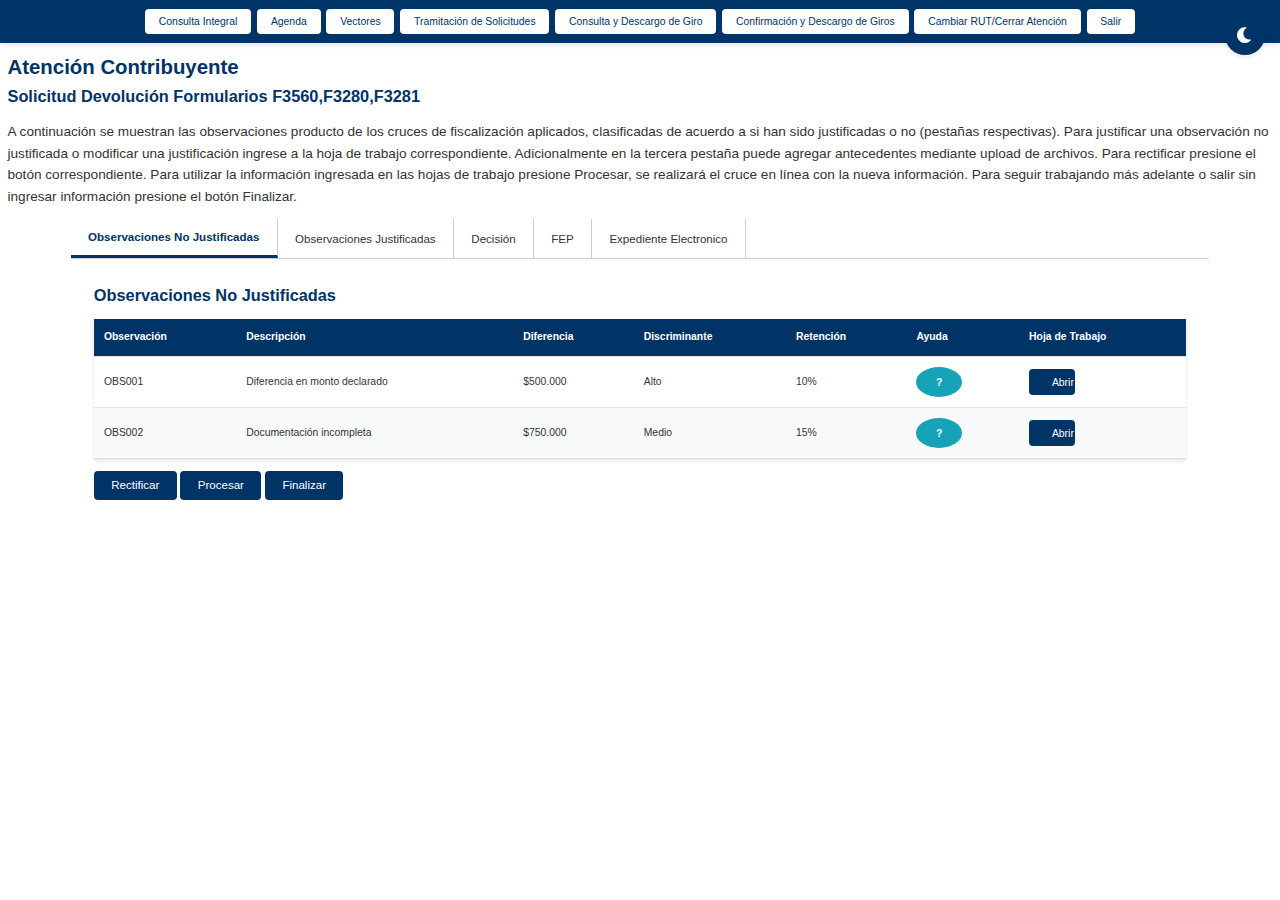
<file: index.html>
<!-- 
    Archivo: index.html 
    Descripción: Interfaz principal para la gestión de Devoluciones (F3560,F3281,F3280 PGGR - FEP)
    Fecha: Mayo 2025
-->
<!DOCTYPE html>
<html lang="es" data-theme="light">

<head>
    <meta charset="UTF-8">
    <meta name="viewport" content="width=device-width, initial-scale=1.0">
    <title>Atención Formularios de Devolución</title>
    <!-- Enlaces a recursos externos -->
    <!-- Iconos de Font Awesome para el botón de modo oscuro -->
    <link rel="stylesheet" href="https://cdnjs.cloudflare.com/ajax/libs/font-awesome/6.0.0-beta3/css/all.min.css">
    <link rel="stylesheet" href="sytle_v2.css">
    <script src="script_v2.js"></script>
</head>

<body>
    <!-- Botón para cambiar tema claro/oscuro -->
    <button class="theme-toggle" id="themeToggle" title="Cambiar modo claro/oscuro">
        <i class="fas fa-moon dark-icon"></i>
        <i class="fas fa-sun light-icon"></i>
    </button>
    <!-- Barra de navegación superior -->
    <header>
        <!-- Menú principal de navegación -->
        <nav class="nav-buttons">
            <button class="nav-button">Consulta Integral</button>
            <button class="nav-button">Agenda</button>
            <button class="nav-button">Vectores</button>
            <button class="nav-button">Tramitación de Solicitudes</button>
            <button class="nav-button">Consulta y Descargo de Giro</button>
            <button class="nav-button">Confirmación y Descargo de Giros</button>
            <button class="nav-button">Cambiar RUT/Cerrar Atención</button>
            <button class="nav-button">Salir</button>
        </nav>
    </header>

    <!-- Contenido principal --> <!-- Contenido principal -->
    <main>
        <!-- Títulos y descripción general -->
        <h1 class="main-title">Atención Contribuyente</h1>
        <h2 class="sub-title">Solicitud Devolución Formularios F3560,F3280,F3281</h2>

        <!-- Descripción del proceso de fiscalización -->
        <p class="description">
            A continuación se muestran las observaciones producto de los cruces de fiscalización aplicados,
            clasificadas de acuerdo a si han sido justificadas o no (pestañas respectivas).
            Para justificar una observación no justificada o modificar una justificación ingrese a la hoja de trabajo
            correspondiente.
            Adicionalmente en la tercera pestaña puede agregar antecedentes mediante upload de archivos.
            Para rectificar presione el botón correspondiente. Para utilizar la información ingresada en las hojas de
            trabajo presione Procesar,
            se realizará el cruce en línea con la nueva información. Para seguir trabajando más adelante o salir sin
            ingresar información presione el botón Finalizar.
        </p>

        <!-- Sistema de pestañas -->
        <div class="tabs-container">
            <!-- Botones de navegación entre pestañas -->
            <div class="tabs">
                <button class="tab-button active" onclick="handleTabNavigation(event, 'tab1')">Observaciones No
                    Justificadas</button>
                <button class="tab-button" onclick="handleTabNavigation(event, 'tab2')">Observaciones
                    Justificadas</button>
                <button class="tab-button" onclick="handleTabNavigation(event, 'tab3')">Decisión</button>
                <button class="tab-button" onclick="handleTabNavigation(event, 'tabFep')">FEP</button>
                <button class="tab-button" onclick="handleTabNavigation(event, 'tabexpediente')">Expediente
                    Electronico</button>
            </div>

            <!-- Contenido de la pestaña "Observaciones No Justificadas" -->
            <div id="tab1" class="tab-content active">
                <h2>Observaciones No Justificadas</h2>
                <div class="table-container">
                    <table class="observations-table">
                        <thead>
                            <tr>
                                <th>Observación</th>
                                <th>Descripción</th>
                                <th>Diferencia</th>
                                <th>Discriminante</th>
                                <th>Retención</th>
                                <th>Ayuda</th>
                                <th>Hoja de Trabajo</th>
                            </tr>
                        </thead>
                        <tbody>
                            <tr>
                                <td>OBS001</td>
                                <td>Diferencia en monto declarado</td>
                                <td>$500.000</td>
                                <td>Alto</td>
                                <td>10%</td>
                                <td><button class="help-button" onclick="mostrarAyuda('OBS001')">?</button></td>
                                <td><button class="worksheet-button" onclick="abrirHojaTrabajo('OBS001')">Abrir</button>
                                </td>
                            </tr>
                            <tr>
                                <td>OBS002</td>
                                <td>Documentación incompleta</td>
                                <td>$750.000</td>
                                <td>Medio</td>
                                <td>15%</td>
                                <td><button class="help-button" onclick="mostrarAyuda('OBS002')">?</button></td>
                                <td><button class="worksheet-button" onclick="abrirHojaTrabajo('OBS002')">Abrir</button>
                                </td>
                            </tr>
                        </tbody>
                    </table>
                </div>
                <div class="Button-Contanier-OBS_NJ">
                    <button id="" class="action-button">Rectificar</button>
                    <button id="" class="action-button">Procesar</button>
                    <button id="" class="action-button">Finalizar</button>
                </div>
            </div>





        </div>

        <!-- Contenido de la pestaña "Observaciones Justificadas" -->
        <div id="tab2" class="tab-content">
            <h2>Observaciones Justificadas</h2>
            <div class="table-container">
                <table class="observations-table">
                    <thead>
                        <tr>
                            <th>Observación</th>
                            <th>Descripción</th>
                            <th>Ayuda</th>
                            <th>Hoja de Trabajo</th>
                        </tr>
                    </thead>
                    <tbody>
                        <tr>
                            <td>OBS003</td>
                            <td>Diferencia en factura de exportación</td>
                            <td><button class="help-button" onclick="mostrarAyuda('OBS003')">?</button></td>
                            <td><button class="worksheet-button" onclick="abrirHojaTrabajo('OBS003')">Abrir</button>
                            </td>
                        </tr>
                        <tr>
                            <td>OBS004</td>
                            <td>Documentos de respaldo faltantes</td>
                            <td><button class="help-button" onclick="mostrarAyuda('OBS004')">?</button></td>
                            <td><button class="worksheet-button" onclick="abrirHojaTrabajo('OBS004')">Abrir</button>
                            </td>
                        </tr>
                    </tbody>
                </table>
            </div>
        </div>

        <!-- Pestaña de Decisión - Contiene el formulario principal de decisión -->
        <div id="tab3" class="tab-content">
            <!-- Contenedor principal de la decisión -->
            <div class="title-container">
                <!-- Encabezado con título -->
                <div class="title-header">
                    <h2 class="main-title">Desición Solicitud de Devolución (Artículo 81 de la LIVS)</h2>
                </div>
                <!-- Contenedor de las secciones de decisión -->
                <div id="decisionContent" class="decision-sections-container">
                    <!-- Secciones en paralelo: Decisión y Montos -->
                    <div class="parallel-sections">


                        <!-- Sección de primera notificación: manejo de expediente y contacto -->
                        <div class="decision-section primera-notificacion">
                            <h3>Acciones para Desición</h3>

                            <!-- Sección expediente y solicitar antecedentes en paralelo -->
                            <div class="expediente-container">
                                <button id="Apertura-EE" class="action-button"
                                    onclick="AbrirExpediente('idExpediente')">
                                    Abrir Expediente Electrónico
                                </button>
                                <div class="Apertura-EE">
                                    <label>ID: </label>
                                    <span id="idExpediente"></span>
                                </div>
                            </div>

                            <!-- Botón solicitar antecedentes y contacto en paralelo -->
                            <div class="notificacion-contacto-row">
                                <button id="Solicita-Antecedentes" class="action-button"
                                    onclick="mostrarPopupAntecedentes('solicitaAntecedentesPopup')">
                                    Solicitar Antecedentes
                                </button>

                                <div class="Logra-contacto">
                                    <label for="contactoContribuyente">Logra contacto con el contribuyente:</label>
                                    <select id="contactoContribuyente" name="contactoContribuyente"
                                        class="contact-select" onchange="toggleBotonesContacto()">
                                        <option value="">Seleccione una opción</option>
                                        <option value="contactado">Si, toma conocimiento</option>
                                        <option value="noContactado">No logra ser Contactado</option>
                                    </select>
                                </div>
                            </div> <!-- Botones dinámicos según selección (sin cambios) -->
                            <div id="botonesContacto">
                                <!-- Checkbox para confirmar información recibida -->
                                <label class="checkbox-label" style="display: none;">
                                    <input type="checkbox" id="checkInfoRecibida" onchange="toggleActaRecepcion()">
                                    Contribuyente ha enviado toda la información Requerida
                                </label>
                                <!-- Botón para generar acta -->
                                <button id="btnGenerarActa" class="action-button" onclick="generarActaRecepcion()"
                                    style="display: none;" disabled>
                                    Generar Acta Recepción (F3309)
                                </button>
                                <!-- Botón para contactado -->
                                <button id="btnGuardar" class="action-button" onclick="registrarEvento()"
                                    style="display: none;">
                                    Guardar
                                </button>
                                <!-- Botones para no contactado -->
                                <button id="btnAnotacion42" class="action-button" onclick="generarAnotacion42()"
                                    style="display: none;">
                                    Anotación 42
                                </button>

                            </div>

                            <!-- Popup para mensajes de confirmación -->
                            <div id="popupContacto" class="popup-mensaje" style="display: none;">
                                <div class="popup-content">
                                    <p id="popupMensaje"></p>
                                    <button onclick="cerrarPopupContacto()">Aceptar</button>
                                </div>
                            </div>
                        </div>
                        <!-- Sección de selección de tipo de decisión -->
                        <section class="decision-section">
                            <h3>Desición Cruce</h3>
                            <!--Datos de la solicitud (fecha, folio,monto)-->
                            <div class="info-formulario">
                                <div class="info-item">
                                    <label class="info-label">Fecha Solicitud:</label>
                                    <span id="fechaSolicitud" class="info-value"></span>
                                </div>
                                <div class="info-item">
                                    <label class="info-label">Folio Formulario:</label>
                                    <span id="folioFormulario" class="info-value"></span>
                                </div>
                                <div class="info-item">
                                    <label class="info-label">Fecha Máx. Decisión:</label>
                                    <span id="fechaMaxDesc48" class="info-value fecha-maxima"></span>
                                </div>
                            </div>
                            <div class="radio-group">
                                <div class="radio-option">
                                    <input type="radio" id="devolucionLugar" name="decisionCruce" value="lugarTotal">
                                    <label for="devolucionLugar">Devolución ha lugar</label>
                                </div>
                                <div class="radio-option">
                                    <input type="radio" id="devolucionParcial" name="decisionCruce"
                                        value="lugarParcial">
                                    <label for="devolucionParcial">Devolución ha lugar en parte</label>
                                </div>
                                <div class="radio-option">
                                    <input type="radio" id="devolucionNoLugar" name="decisionCruce" value="noLugar">
                                    <label for="devolucionNoLugar">Devolución Denegatoria(no ha lugar)</label>
                                </div>
                            </div>
                            <!-- Sección de ingreso de montos y conversión UTM -->
                            <h3>Ingreso de Monto a Devolver</h3>
                            <!-- Información del valor UTM actual -->
                            <div class="utm-info">
                                <p>Valor UTM actual: $<span id="valorUTM">65.182</span></p>
                            </div>
                            <div class="amount-inputs">
                                <div class="input-group">
                                    <label for="devolucionSolicitada">Devolución solicitada:</label>
                                    <div class="input-with-utm">
                                        <input type="text" id="devolucionSolicitada" class="amount-input"
                                            onkeyup="formatNumber(this)" onchange="calcularMontos()">
                                        <div class="utm-conversion">
                                            <span>UTM: </span>
                                            <input type="text" id="devolucionSolicitadaUTM" class="utm-input" readonly>
                                        </div>
                                    </div>
                                </div>
                                <div class="input-group">
                                    <label for="montoAutorizado">Monto Autorizado:</label>
                                    <div class="input-with-utm">
                                        <input type="text" id="montoAutorizado" class="amount-input"
                                            onkeyup="formatNumber(this)" onchange="calcularMontos()">
                                        <div class="utm-conversion">
                                            <span>UTM: </span>
                                            <input type="text" id="montoAutorizadoUTM" class="utm-input" readonly>
                                        </div>
                                    </div>
                                </div>
                                <div class="input-group">
                                    <label for="montoRechazado">Monto Rechazado:</label>
                                    <div class="input-with-utm">
                                        <input type="text" id="montoRechazado" class="amount-input" readonly>
                                        <div class="utm-conversion">
                                            <span>UTM: </span>
                                            <input type="text" id="montoRechazadoUTM" class="utm-input" readonly>
                                        </div>
                                    </div>
                                </div>
                            </div>

                    </div>

      <!-- Contenedor de botones de acción principales -->
                    <div class="action-buttons-container">
                        <div class="action-buttons">
                            <!-- Botón para ingresar la decisión al sistema -->
                            <button id="btnIngresarDecision" class="action-button"
                                onclick="validarYProcesarDecision('ingresar')">Ingresar Decisión</button>                            <!-- Botón para generar el documento de resolución -->
                            <button id="btnGenerarResolucion" class="action-button"
                                onclick="validarYProcesarDecision('resolucion')">Generar Resolución</button>
                            <!-- Botón para enviar notificación al contribuyente -->
                            <button id="btnNotificar" class="action-button"
                                onclick="validarYProcesarDecision('notificar')">Notificar Desición al
                                Contribuyente</button>
                            <!-- Botón para activar el proceso de Fiscalización Especial Previa -->
                            <button id="btnDisponeFep" class="action-button"
                                onclick="validarYProcesarDecision('disponerFep')">Dispone FEP</button>
                        </div>
</div>


                    <!-- Sección de comentarios y justificación de rechazo -->
                    <section class="comments-section">
                        <h3>Comentarios/Causales de Rechazo</h3>
                        <!-- Descripción del propósito de los comentarios -->
                        <p class="comments-description">Detallar claramente las causales por las cuales se rechaza
                            el monto solicitado o una parte de él.</p>
                        <div class="editor-toolbar">
                            <button type="button" class="toolbar-button" onclick="formatText('bold')" title="Negrita">
                                <strong>B</strong>
                            </button>
                            <button type="button" class="toolbar-button" onclick="formatText('italic')" title="Cursiva">
                                <em>I</em>
                            </button>
                            <button type="button" class="toolbar-button" onclick="formatText('underline')"
                                title="Subrayado">
                                <u>U</u>
                            </button>
                            <button type="button" class="toolbar-button" onclick="insertList('unordered')"
                                title="Lista con viñetas">
                                •
                            </button>
                            <button type="button" class="toolbar-button" onclick="insertList('ordered')"
                                title="Lista numerada">
                                1.
                            </button>
                        </div>
                        <div class="editor-container">
                            <div id="comentarios" class="rich-text-editor" contenteditable="true"
                                data-max-length="10000"></div>
                            <div class="character-count">
                                <span id="charCount">0</span>/10000 caracteres
                            </div>
                        </div>
                    </section>
              
                    
                </div>
            </div>
            <div class="title-container">
                <h1>Devolución solicitadas fuera de plazo (artículo 126 del Código Tributario)</h1>
            </div>






        </div>
        <!-- Nueva pestaña FEP -->
        <div id="tabFep" class="tab-content">
            <div class="title-container">
                <h2 class="main-title">Fiscalización Especial Previa (Articulo 83 de la LIVS)</h2>
            </div>
            <!-- Contenido FEP (movido desde la sección anterior) -->
            <div id="seccionFep" class="fep-section">


                <!-- Secciones en paralelo: Notificación FEP y Aviso Vencimiento -->
                <div class="parallel-fep-sections">
                    <!-- Subsección: Notificación FEP -->
                    <section class="fep-subsection">
                        <div class="subsection-header">
                            <h4>Notificación FEP</h4>
                        </div>
                        <div id="notificacionFep" class="subsection-content">
                            <div class="fep-info">
                                <div class="fep-row">
                                    <div class="fep-field">
                                        <label>Fecha de la decisión FEP:</label>
                                        <span id="fechaFep"></span>
                                    </div>
                                    <div class="fep-field">
                                        <label>Periodo Tributario:</label>
                                        <span id="periodoTributario"></span>
                                    </div>
                                </div>
                                <div class="fep-row">
                                    <div class="fep-field">
                                        <label>Folio solicitud:</label>
                                        <span id="folioSolicitud"></span>
                                    </div>
                                    <div class="fep-field">
                                        <label>Monto Solicitado:</label>
                                        <span id="montoSolicitadoFep"></span>
                                    </div>
                                </div>
                            </div>
                            <div class="fep-buttons">
                                <button id="Apertura-EE-Fep" class="action-button" onclick="AbrirExpedienteFep()">
                                    Abrir Expediente Electrónico
                                </button>
                                <button id="btnGenerarResolucionFep" class="action-button"
                                    onclick="generarResolucionFep()">Generar Resolución Inicio FEP</button>
                                <button id="btnNotificarFep" class="action-button" onclick="notificarContribuyenteFep()"
                                    disabled>Notificar al
                                    Contribuyente Inicio FEP</button>
                            </div>
                        </div>
                    </section>

                    <!-- Subsección: Aviso Primera Revisión -->
                    <aside class="fep-subsection">
                        <div class="subsection-header">
                            <h4>Aviso Vencimiento Desición FEP</h4>
                        </div>
                        <div id="avisoPrimeraRevision" class="subsection-content">
                            <div class="fep-info">
                                <div class="fep-row">
                                    <div class="fep-field">
                                        <label>Número de Resolución FEP:</label>
                                        <span id="numeroResolucionFep"></span>
                                    </div>
                                    <div class="fep-field">
                                        <label>Fecha de Generación Resolución FEP:</label>
                                        <span id="fechaGeneracionFep"></span>
                                    </div>
                                </div>
                                <div class="fep-row">
                                    <div class="fep-field">
                                        <label>Fecha Notificación al Contribuyente:</label>
                                        <span id="fechaNotificacionFep"></span>
                                    </div>
                                    <div class="fep-field">
                                        <label>ID Expediente Electrónico (E.E):</label>
                                        <span id="idExpedienteFep"></span>
                                    </div>
                                </div>
                                <div class="fep-row checkbox-date-container">
                                    <div class="fep-field checkbox-field">
                                        <label class="checkbox-label">
                                            <input type="checkbox" id="checkInfoRecibidaFep"
                                                onchange="toggleActaRecepcionFep()">
                                            Contribuyente ha enviado toda la información Requerida
                                        </label>
                                    </div>
                                    <div class="fep-field date-field">
                                        <label>Fecha Generación Acta:</label>
                                        <input type="date" id="fechaGeneracionActaFep" class="date-input"
                                            onchange="calcularFechaLimiteFep()">
                                    </div>
                                </div>
                            </div>
                            <div class="fep-buttons">
                                <button id="btnGenerarActaFep" class="action-button" onclick="generarActaRecepcionFep()"
                                    enable>
                                    Generar Acta Recepción (F3309)
                                </button>
                                <button id="btnGuardarFechaActaFep" class="action-button"
                                    onclick="guardarFechaActaFep()">
                                    Guardar en Consulta Estado
                                </button>
                            </div>
                        </div>
                    </aside>
                </div>

                <!-- Subsección: Decisión 15 Días -->
                <div class="fep-subsection">
                    <div class="subsection-header">
                        <h4>Decisión FEP</h4>
                    </div>
                    <!-- fecha limite 15 dias -->
                    <div class="fecha-max-15">
                        <p>Fecha Maxima de Decisión: <span id="fechaLimite15Dias" class="fecha-maxima"></span>
                        </p>
                    </div>
                    <div id="decision15Dias" class="subsection-content">
                        <div class="decision-15-container">
                            <div class="decision-options">
                                <div class="radio-group-15dias">
                                    <div class="radio-option">
                                        <input type="radio" id="devolucionTotal15" name="decision15Dias"
                                            value="devolucionTotal">
                                        <label for="devolucionTotal15">Devolución Total</label>
                                    </div>
                                    <div class="radio-option">
                                        <input type="radio" id="devolucionParcial15" name="decision15Dias"
                                            value="devolucionParcial">
                                        <label for="devolucionParcial15">Devolución Parcial</label>
                                    </div>
                                    <div class="radio-option">
                                        <input type="radio" id="devolucionParcial15" name="decision15Dias"
                                            value="devolucionParcialcitacion">
                                        <label for="devolucionParcial15">Devolución Parcial con Citación</label>
                                    </div>
                                    <div class="radio-option">
                                        <input type="radio" id="retencionTotal15" name="decision15Dias"
                                            value="retencionTotal">
                                        <label for="retencionTotal15">Denegatoria(no ha lugar)</label>
                                    </div>
                                    <div class="radio-option">
                                        <input type="radio" id="plazoAdicional15" name="decision15Dias"
                                            value="plazoAdicional">
                                        <label for="plazoAdicional15">Plazo Adicional</label>
                                    </div>
                                </div>
                            </div>

                            <aside class="montos-autorizados-15">
                                <h5>Monto Autorizado de Devolución</h5>
                                <div class="utm-info">
                                    <p>Valor UTM actual: $<span id="valorUTM15">65.182</span></p>
                                </div>
                                <div class="montos-container-15">
                                    <div class="monto-group-15">
                                        <label>Monto Solicitado:</label>
                                        <div class="monto-utm-group">
                                            <input type="text" id="montoSolicitado15" class="amount-input-15" readonly>
                                            <div class="utm-value">
                                                <span>UTM: </span>
                                                <input type="text" id="montoSolicitadoUTM15" class="utm-input-15"
                                                    readonly>
                                            </div>
                                        </div>
                                    </div>
                                    <div class="monto-group-15">
                                        <label>Monto Autorizado:</label>
                                        <div class="monto-utm-group">
                                            <input type="text" id="montoAutorizado15" class="amount-input-15"
                                                onkeyup="formatNumber15(this)" onchange="calcularMontos15()">
                                            <div class="utm-value">
                                                <span>UTM: </span>
                                                <input type="text" id="montoAutorizadoUTM15" class="utm-input-15"
                                                    readonly>
                                            </div>
                                        </div>
                                    </div>
                                    <div class="monto-group-15">
                                        <label>Monto Rechazado:</label>
                                        <div class="monto-utm-group">
                                            <input type="text" id="montoRechazado15" class="amount-input-15" readonly>
                                            <div class="utm-value">
                                                <span>UTM: </span>
                                                <input type="text" id="montoRechazadoUTM15" class="utm-input-15"
                                                    readonly>
                                            </div>
                                        </div>
                                    </div>
                                </div>
                            </aside>
                        </div>

                        <!-- Sección de comentarios y justificación de rechazo Desición 15 dias-->
                        <section class="comments-section">
                            <h3>Comentarios Desición Primera Revisión</h3>
                            <!-- Descripción del propósito de los comentarios -->
                            <p class="comments-description">Detallar claramente las causales por las cuales se
                                rechaza el monto solicitado o una parte de él.</p>
                            <div class="editor-toolbar">
                                <button type="button" class="toolbar-button" onclick="formatText('bold')"
                                    title="Negrita">
                                    <strong>B</strong>
                                </button>
                                <button type="button" class="toolbar-button" onclick="formatText('italic')"
                                    title="Cursiva">
                                    <em>I</em>
                                </button>
                                <button type="button" class="toolbar-button" onclick="formatText('underline')"
                                    title="Subrayado">
                                    <u>U</u>
                                </button>
                                <button type="button" class="toolbar-button" onclick="insertList('unordered')"
                                    title="Lista con viñetas">
                                    •
                                </button>
                                <button type="button" class="toolbar-button" onclick="insertList('ordered')"
                                    title="Lista numerada">
                                    1.
                                </button>
                            </div>
                            <div class="editor-container">
                                <div id="comentarios" class="rich-text-editor" contenteditable="true"
                                    data-max-length="10000"></div>
                                <div class="character-count">
                                    <span id="charCount">0</span>/10000 caracteres
                                </div>
                            </div>

                            <div class="decision-15-buttons">
                                <button id="btnGenerarResolucion15" class="action-button"
                                    onclick="generarResolucion15Dias()">Generar Resolución Primera Desición</button>
                                <button id="btnNotificar15" class="action-button"
                                    onclick="notificarContribuyente15Dias()" disabled>Notificar al
                                    Contribuyente</button>
                                <button id="btnEnviarDecision15" class="action-button" onclick="enviarDecision15Dias()"
                                    disabled>Enviar Decisión</button>                            </div>
                    </div>
                </div>

                <!-- [REMOVED: Aviso Vencimiento Segunda Revisión (25 Días) section] -->
            </div>
        </div>
    </main>


    <!------------------------------------------------------------- SECCION POP-UP ------------------------------------------------------>



    <!-- POP UP Solicita Antecedentes -->
    <div id="solicitaAntecedentesPopup" class="modal">
        <div class="modal-content">
            <h3>Solicitud de Antecedentes</h3>
            <p class="modal-description">
                Seleccione los antecedentes que desea solicitar al contribuyente:
            </p>
            <div class="antecedentes-list">
                <div class="antecedente-item">
                    <input type="checkbox" id="ant1" value="1">
                    <label for="ant1">Antecedente 1: Documento Único de Salida (DUS)</label>
                </div>
                <div class="antecedente-item">
                    <input type="checkbox" id="ant2" value="2">
                    <label for="ant2">Antecedente 2: Informe de Variación de Valor (IVV)</label>
                </div>
                <div class="antecedente-item">
                    <input type="checkbox" id="ant3" value="3">
                    <label for="ant3">Antecedente 3: Declaración de Ingreso (DIN)</label>
                </div>
                <div class="antecedente-item">
                    <input type="checkbox" id="ant4" value="4">
                    <label for="ant4">Antecedente 4: Declaración de Tránsito Interno (DTI)</label>
                </div>
                <div class="antecedente-item">
                    <input type="checkbox" id="ant5" value="5">
                    <label for="ant5">Antecedente 5: Declaración Jurada Simple (Anexo 12-C)</label>
                </div>
                <div class="antecedente-item">
                    <input type="checkbox" id="ant6" value="6">
                    <label for="ant6">Antecedente 6: Factura Comercial</label>
                </div>
                <div class="antecedente-item">
                    <input type="checkbox" id="ant7" value="7">
                    <label for="ant7">Antecedente 7: Conocimiento de Embarque (Bill of Lading o B/L)</label>
                </div>

                <div class="antecedente-item">
                    <input type="checkbox" id="ant10" value="10">
                    <label for="ant10">Antecedente 10: Otros documentos relevantes</label>
                </div>
            </div>
            <div class="antecedentes-comments">
                <h4>Comentarios adicionales</h4>
                <div class="mini-editor-toolbar">
                    <button type="button" class="toolbar-button" onclick="formatAntecedentesText('bold')"
                        title="Negrita">
                        <strong>B</strong>
                    </button>
                    <button type="button" class="toolbar-button" onclick="formatAntecedentesText('italic')"
                        title="Cursiva">
                        <em>I</em>
                    </button>
                    <button type="button" class="toolbar-button" onclick="formatAntecedentesText('underline')"
                        title="Subrayado">
                        <u>U</u>
                    </button>
                </div>
                <div class="mini-editor-container">
                    <div id="antecedentesComentarios" class="mini-text-editor" contenteditable="true"
                        data-max-length="200">
                    </div>
                    <div class="character-count">
                        <span id="antecedentesCharCount">0</span>/200 caracteres
                    </div>
                </div>
            </div>
            <div class="modal-buttons">
                <button class="action-button" onclick="cerrarPopupAntecedentes()">Cancelar</button>
                <button class="action-button" onclick="enviarSolicitudAntecedentes()">Enviar Solicitud</button>
            </div>
        </div>
    </div>

    <!-- POP UP FEP -->
    <div id="fepPopup" class="modal">
        <div class="modal-content">
            <p class="modal-description">
                Dada su revisión y análisis respecto de la solicitud, está por habilitar una Fiscalización Especial
                Previa (FEP).
                Esta solicitud será relevada a su jefatura, la cual confirmará la decisión.
            </p>
            <div class="fep-comments">
                <h4>Agregue breves comentarios para la solicitud</h4>
                <div class="mini-editor-toolbar">
                    <button type="button" class="toolbar-button" onclick="formatFepText('bold')" title="Negrita">
                        <strong>B</strong>
                    </button>
                    <button type="button" class="toolbar-button" onclick="formatFepText('italic')" title="Cursiva">
                        <em>I</em>
                    </button>
                    <button type="button" class="toolbar-button" onclick="formatFepText('underline')" title="Subrayado">
                        <u>U</u>
                    </button>
                </div>
                <div class="mini-editor-container">
                    <div id="fepComentarios" class="mini-text-editor" contenteditable="true" data-max-length="200">
                    </div>
                    <div class="character-count">
                        <span id="fepCharCount">0</span>/200 caracteres
                    </div>
                </div>
            </div>
            <div class="modal-buttons">
                <button class="action-button" onclick="cerrarPopupFep()">Salir</button>
                <button class="action-button" onclick="generarAnotacion41()">Generar Anotación 41</button>
                <button class="action-button" onclick="enviarSolicitudFep()">Enviar</button>
            </div>
        </div>
    </div>

    <!-- Popup para Hoja de Trabajo -->
    <div id="worksheetPopup" class="worksheet-popup">
        <div class="worksheet-content">
            <div class="worksheet-header">
                <h2 class="worksheet-title">HOJA DE TRABAJO OBSERVACIÓN <span id="obsNumber"></span> DEL FORMULARIO
                    F3600</h2>
                <p class="worksheet-subtitle">A continuación se presentan 5 secciones con la información utilizada para
                    generar la observación y las revisiones requeridas para justificar la observación</p>
            </div>

            <div class="worksheet-tables-container">
                <!-- Sección 1: Códigos 3600 propios (Tabla Principal) -->
                <div class="worksheet-section">
                    <h3>Listado de Códigos 3600 propios</h3>
                    <table class="worksheet-table">
                        <thead>
                            <tr>
                                <th>Código</th>
                                <th>Nombre</th>
                                <th>Valor</th>
                            </tr>
                        </thead>
                        <tbody id="codigos3600Table">
                        </tbody>
                    </table>
                </div>

                <!-- Contenedor para tablas secundarias y checklist -->
                <div class="worksheet-secondary-content">
                    <!-- Sección 2: Vectores Información Propia -->
                    <div class="worksheet-section">
                        <h3>Listado Vectores Información Propia</h3>
                        <table class="worksheet-table">
                            <thead>
                                <tr>
                                    <th>Código</th>
                                    <th>Nombre</th>
                                    <th>Valor</th>
                                </tr>
                            </thead>
                            <tbody id="vectoresPropiosTable">
                            </tbody>
                        </table>
                    </div>

                    <!-- Sección 3: Vectores Complementables -->
                    <div class="worksheet-section">
                        <h3>Listado Vectores Complementables o Reemplazables Vectores DDJJ</h3>
                        <table class="worksheet-table">
                            <thead>
                                <tr>
                                    <th>Código</th>
                                    <th>Nombre</th>
                                    <th>Valor</th>
                                </tr>
                            </thead>
                            <tbody id="vectoresComplementablesTable">
                            </tbody>
                        </table>
                    </div>

                    <!-- Sección 4: Vectores Terceros -->
                    <div class="worksheet-section">
                        <h3>Vectores Terceros</h3>
                        <table class="worksheet-table">
                            <thead>
                                <tr>
                                    <th>Código</th>
                                    <th>Nombre</th>
                                    <th>Valor</th>
                                </tr>
                            </thead>
                            <tbody id="vectoresTercerosTable">
                            </tbody>
                        </table>
                    </div>

                    <!-- Sección 5: Checklist de Revisiones -->
                    <div class="worksheet-section">
                        <h3>Chequeo de Revisiones</h3>
                        <div class="checklist-container" id="revisionesChecklist">
                        </div>
                    </div>
                </div>
            </div>

            <div class="worksheet-footer">
                <!-- Sección 6: Comentarios -->
                <div class="worksheet-section">
                    <h3>Comentarios</h3>
                    <textarea id="worksheetComentarios" class="worksheet-comentarios" rows="4"></textarea>
                </div>

                <!-- Sección 7: Botones -->
                <div class="worksheet-buttons">
                    <button id="btnJustificacionJefe" class="worksheet-btn justify-btn">Justificación de Jefe de
                        Grupo</button>
                    <button id="btnGrabar" class="worksheet-btn save-btn">Grabar</button>
                    <button id="btnSalir" class="worksheet-btn exit-btn">Salir</button>
                </div>            </div>
        </div>
    </div>

    <!-- Popup para la resolución -->
    <div id="resolucionPopup" class="resolucion-popup">
        <div class="resolucion-content">
            <button class="resolucion-close" onclick="cerrarPopupResolucion()">&times;</button>
            <iframe id="resolucionFrame" class="resolucion-iframe"></iframe>
            <div class="resolucion-footer">
                <button class="action-button" onclick="enviarResolucionParaFirma()">Enviar Resolución para Firma</button>
                <button class="action-button" onclick="guardarResolucion()">Guardar</button>
                <button class="action-button" onclick="cerrarPopupResolucion()">Cerrar</button>
            </div>
        </div>
    </div>
</body>

</html>
</file>
<file: sytle_v2.css>
/*==============================================================================
   SISTEMA DE GESTIÓN DE DEVOLUCIONES - FISCALIZACIÓN SII
   Archivo: sytle_v2.css
   Descripción: Estilos principales para la aplicación de atención de contribuyentes
   Fecha de creación: Enero 2025
   Última modificación: Junio 2025
==============================================================================*/

/*==============================================================================
   TABLA DE CONTENIDOS
==============================================================================*/
/*
   1. VARIABLES CSS Y CONFIGURACIÓN DE TEMAS
      1.1 Variables de colores modo claro
      1.2 Variables de colores modo oscuro
      1.3 Transiciones y efectos
      1.4 Control de alternancia de temas

   2. RESET Y ESTILOS BASE
      2.1 Reset CSS
      2.2 Tipografía base
      2.3 Layout principal

   3. NAVEGACIÓN Y ESTRUCTURA PRINCIPAL
      3.1 Barra de navegación superior
      3.2 Contenedor principal
      3.3 Títulos y descripción

   4. SISTEMA DE PESTAÑAS
      4.1 Contenedor de pestañas
      4.2 Botones de navegación
      4.3 Contenido de pestañas

   5. FORMULARIOS Y CAMPOS DE ENTRADA
      5.1 Grupos de radio buttons
      5.2 Campos de monto y entrada
      5.3 Conversión UTM
      5.4 Campos de fecha

   6. TABLAS Y LISTADOS
      6.1 Tabla de observaciones
      6.2 Botones de acción en tabla
      6.3 Estados de fila

   7. BOTONES Y CONTROLES
      7.1 Botones principales
      7.2 Botones secundarios
      7.3 Estados de botones

   8. SECCIÓN DE DECISIÓN
      8.1 Contenedor de decisión
      8.2 Información del formulario
      8.3 Acciones de primera notificación

   9. EDITOR DE TEXTO
      9.1 Contenedor de comentarios
      9.2 Barra de herramientas
      9.3 Área de edición

   10. FISCALIZACIÓN ESPECIAL PREVIA (FEP)
       10.1 Contenedor principal FEP
       10.2 Subsecciones colapsables
       10.3 Decisión 15 días
       10.4 Segunda revisión

   11. MODALES Y POPUPS
       11.1 Modal base
       11.2 Popup de antecedentes
       11.3 Popup FEP
       11.4 Popup de decisión

   12. HOJA DE TRABAJO
       12.1 Estructura del popup
       12.2 Tablas de datos
       12.3 Checklist de revisiones

   13. DOCUMENTOS Y RESOLUCIONES
       13.1 Plantillas
       13.2 Popup de resolución

   14. UTILIDADES Y HELPERS
       14.1 Clases de espaciado
       14.2 Estados y transiciones
       14.3 Responsive helpers
*/

/*==============================================================================
   1. VARIABLES CSS Y CONFIGURACIÓN DE TEMAS
==============================================================================*/

/* 1.1 Variables de colores modo claro (predeterminado) */

:root {
  /* Colores en modo claro (default) */
  --color-background: #ffffff;
  --color-text: #333333;
  --color-primary: #003366;
  --color-primary-light: #004c99;
  --color-secondary: #f8f9fa;
  --color-border: #dee2e6;
  --color-input-bg: #ffffff;
  --color-input-border: #ced4da;
  --color-input-text: #212224;
  --color-input-disabled: #e9ecef;
  --color-header-bg: #003366;
  --color-button-bg: #ffffff;
  --color-button-text: #003366;
  --color-button-hover: #e0e0e0;
  --color-tab-active: #ffffff;
  --color-tab-inactive: transparent;
  --color-tab-text: #333;
  --color-tab-active-text: #003366;
  --color-tab-border: #ccc;
  --color-section-bg: #f8f9fa;
  --color-section-border: #dee2e6;
  --color-shadow: rgba(0, 0, 0, 0.1);
  --color-table-header: #003366;
  --color-table-header-text: #ffffff;
  --color-table-row-even: #f8f9fa;
  --color-table-row-hover: #f2f2f2;
  --color-help-button: #17a2b8;
  --color-help-button-hover: #138496;
  --color-worksheet-button: #003366;
  --color-worksheet-button-hover: #002447;
  --color-action-button: #003366;
  --color-action-button-hover: #004c99;
  --color-action-button-disabled: #cccccc;
  --color-editor-toolbar: #f0f0f0;
  --color-editor-border: #ddd;
  --color-modal-overlay: rgba(0, 0, 0, 0.5);
  --color-success: #28a745;
  --color-info: #17a2b8;
  --color-warning: #ffc107;
  --color-error: #dc3545;
}

/* 1.2 Variables de colores modo oscuro */
[data-theme="dark"] {
  --color-background: #1a1a1a;
  --color-text: #e0e0e0;
  --color-primary: #4a90e2;
  --color-primary-light: #6aa7f3;
  --color-secondary: #2d2d2d;
  --color-border: #444444;
  --color-input-bg: #333333;
  --color-input-border: #555555;
  --color-input-text: #e0e0e0;
  --color-input-disabled: #444444;
  --color-header-bg: #222222;
  --color-button-bg: #444444;
  --color-button-text: #e0e0e0;
  --color-button-hover: #555555;
  --color-tab-active: #333333;
  --color-tab-inactive: #222222;
  --color-tab-text: #dddddd;
  --color-tab-active-text: #ffffff;
  --color-tab-border: #444444;
  --color-section-bg: #2d2d2d;
  --color-section-border: #444444;
  --color-shadow: rgba(0, 0, 0, 0.3);
  --color-table-header: #333333;
  --color-table-header-text: #ffffff;
  --color-table-row-even: #2a2a2a;
  --color-table-row-hover: #383838;
  --color-help-button: #17a2b8;
  --color-help-button-hover: #138496;
  --color-worksheet-button: #4a90e2;
  --color-worksheet-button-hover: #357abd;
  --color-action-button: #4a90e2;
  --color-action-button-hover: #357abd;
  --color-action-button-disabled: #555555;
  --color-editor-toolbar: #333333;
  --color-editor-border: #444444;
  --color-modal-overlay: rgba(0, 0, 0, 0.7);
  --color-success: #2d9946;
  --color-info: #1793a5;
  --color-warning: #e0a800;
  --color-error: #c82333;
}

/* 1.3 Transiciones y efectos suaves */
body {
  transition: background-color 0.3s ease, color 0.3s ease;
}

/* 1.4 Control para alternar entre modos (claro/oscuro) */
.theme-toggle {
  position: fixed;
  top: 15px;
  right: 15px;
  z-index: 1001;
  background-color: var(--color-primary);
  color: #ffffff;
  border: none;
  border-radius: 50%;
  width: 40px;
  height: 40px;
  display: flex;
  align-items: center;
  justify-content: center;
  cursor: pointer;
  box-shadow: 0 2px 5px var(--color-shadow);
  transition: background-color 0.3s ease;
}

.theme-toggle:hover {
  background-color: var(--color-primary-light);
}

.theme-toggle i {
  font-size: 18px;
}

/* Estilos para los íconos del tema */
.theme-toggle .light-icon {
  display: none;
}

.theme-toggle .dark-icon {
  display: block;
}

[data-theme="dark"] .theme-toggle .light-icon {
  display: block;
}

[data-theme="dark"] .theme-toggle .dark-icon {
  display: none;
}

/*==============================================================================
   2. RESET Y ESTILOS BASE
==============================================================================*/

/* 2.1 Reset CSS básico */
* {
  margin: 0;
  padding: 0;
  box-sizing: border-box;
}

/* 2.2 Estilos base y tipografía */
body {
  font-family: Arial, sans-serif;
  line-height: 1.6;
  background-color: var(--color-background);
  color: var(--color-text);
}

/*==============================================================================
   3. NAVEGACIÓN Y ESTRUCTURA PRINCIPAL
==============================================================================*/

/* 3.1 Barra de navegación superior */
header {
  background-color: var(--color-header-bg);
  padding: 0.25rem;
  box-shadow: 0 2px 5px var(--color-shadow);
}

.nav-buttons {
  display: flex;
  gap: 0.425rem;
  flex-wrap: wrap;
  justify-content: center;
  padding: 0.425rem;
}

.nav-button {
  background-color: var(--color-button-bg);
  border: none;
  padding: 0.51rem 1.02rem;
  border-radius: 4px;
  cursor: pointer;
  transition: background-color 0.3s;
  font-size: 0.765rem;
  color: var(--color-button-text);
}

.nav-button:hover {
  background-color: var(--color-button-hover);
}

/* 3.2 Títulos principales y descripción */
h1,
.main-title {
  font-size: 1.5rem;
  margin-bottom: 0 rem;
  font-weight: bold;
  color: var(--color-primary);
}

h2,
.sub-title {
  font-size: 1.2rem;
  margin-bottom: 0.85rem;
  font-weight: bold;
  color: var(--color-primary);
}
p,
.description {
  font-size: 1 rem;
  margin-bottom: 0.85rem;
  /*font-weight: bold;*/
  color: var(--color-text);
}

/* 3.3 Contenedor principal de la aplicación */
main {
  padding: 7.5px;
}

/*==============================================================================
   4. SISTEMA DE PESTAÑAS
==============================================================================*/

/* 4.1 Contenedor principal de pestañas */
.tabs-container {
  width: 90%;
  margin: 0 auto;
  padding: 10 px;
}

/* 4.2 Botones de navegación entre pestañas */
.tabs {
  display: flex;
  border-bottom: 1px solid var(--color-tab-border);
}

.tab-button {
  background-color: var(--color-tab-inactive);
  border: none;
  padding: 0.85rem 1.275rem;
  cursor: pointer;
  transition: all 0.3s ease;
  font-size: 0.85rem;
  color: var(--color-tab-text);
  border-right: 1px solid var(--color-tab-border);
}

.tab-button:hover {
  background-color: var(--color-button-hover);
}

.tab-button.active {
  background-color: var(--color-tab-active);
  border-bottom: 3px solid var(--color-primary);
  font-weight: bold;
  color: var(--color-tab-active-text);
}

/* 4.3 Contenido de las pestañas */
.tab-content {
  display: none;
  padding: 1.7rem;
  background-color: var(--color-background);
}

.tab-content.active {
  display: block;
}

/*==============================================================================
   5. SECCIÓN DE DECISIÓN Y LAYOUT PARALELO
==============================================================================*/

/* 5.1 Contenedor para las secciones paralelas */
.parallel-sections {
  display: flex;
  gap: 1.7rem;
  margin-bottom: 1.7rem;
  width: 100%;
}

/* 5.2 Estilo para cada sección lateral */
.decision-section {
  flex: 1;
  padding: 1.275rem;
  background-color: var(--color-section-bg);
  border-radius: 8px;
  box-shadow: 0 2px 4px var(--color-shadow);
  min-width: 255px;
}

/* 5.3 Diseño responsivo para pantallas pequeñas */
@media (max-width: 768px) {
  .parallel-sections {
    flex-direction: column;
  }

  .decision-section {
    width: 100%;
  }
}

/* 5.4 Contenedor y título de decisión */
.title-container {
  border: 2px solid var(--color-border);
  border-radius: 8px;
  padding: 1.275rem;
  margin-bottom: 1.7rem;
  background-color: var(--color-background);
}

.title-header {
  display: flex;
  justify-content: space-between;
  align-items: center;
  margin-bottom: 1.275rem;
}

.decision-sections-container {
  display: flex;
  flex-direction: column;
  gap: 1.275rem;
  margin: 0.85rem 0;
  transition: max-height 0.3s ease-out;
  overflow: hidden;
}

.decision-sections-container.collapsed {
  max-height: 0 !important;
}

.decision-section {
  flex: 1;
  padding: 1.275rem;
  background-color: var(--color-section-bg);
  border-radius: 8px;
  box-shadow: 0 2px 4px var(--color-shadow);
}

.decision-section h3 {
  color: var(--color-primary);
  margin-bottom: 1.275rem;
  font-size: 1.02rem;
  text-align: center;
}

/* 5.5 Sección de primera notificación */
/* Estilos comunes para todas las secciones de decisión */
.decision-section {
  background-color: var(--color-section-bg);
  border: 1px solid var(--color-border);
  border-radius: 4px;
  padding: 20px;
  margin-bottom: 20px;
  box-shadow: 0 2px 4px var(--color-shadow);
}

/* Estilos específicos para primera-notificacion */
.primera-notificacion {
  display: flex;
  flex-direction: column;
  gap: 12.75px;
}

/* Estilos para los elementos dentro de primera-notificacion */
.primera-notificacion h3 {
  color: var(--color-text);
  font-size: 1.02em;
  margin-bottom: 12.75px;
  padding-bottom: 8.5px;
  border-bottom: 1px solid var(--color-border);
}

.primera-notificacion h4 {
  color: var(--color-text);
  font-size: 0.935em;
  margin: 12.75px 0 8.5px 0;
}

.primera-notificacion .action-button {
  margin: 6px 0;
      white-space: nowrap;
}

.primera-notificacion .Apertura-EE {
  margin: 8.5px 0;
  padding: 8.5px;
  background-color: var(--color-input-bg);
  border-radius: 4px;
  border: 1px solid var(--color-border);
}

.primera-notificacion label {
  font-weight: 500;
  margin-right: 8.5px;
  color: var(--color-text);
}

/* 5.6 Indicador visual de solicitud de antecedentes completada */
.ticket-verde {
  color: var(--color-success);
  font-size: 1.2em;
  vertical-align: middle;
}

/* 5.7 Información del formulario y fechas importantes */
.info-formulario {
    display: flex;
    gap: 20px;
    background-color: #f8f9fa;
    border: 1px solid #dee2e6;
    border-radius: 4px;
    padding: 12px 16px;
    margin-bottom: 16px;
}

.info-item {
    display: flex;
    align-items: center;
    gap: 8px;
}

.info-label {
    color: #003366;
    font-weight: 600;
    font-size: 0.9em;
}

.info-value {
    color: #1a7c1e;
    font-weight: bold;
    background-color: #ffffff;
    padding: 4px 8px;
    border-radius: 3px;
    border: 1px solid #b6e2c1;
    min-width: 100px;
    display: inline-block;
    text-align: center;
}
.fecha-maxima {
    color: #dc3545 !important;
    font-weight: bold;
    background-color: #fff5f5 !important;
    border-color: #dc3545 !important;
}

/*==============================================================================
   6. FORMULARIOS Y CAMPOS DE ENTRADA
==============================================================================*/

/* 6.1 Grupos de radio buttons */
.radio-group {
  display: flex;
  flex-direction: column;
  gap: 0.85rem;
}

.radio-option {
  display: flex;
  align-items: center;
  gap: 0.5rem;
}

.radio-option input[type="radio"] {
  margin: 0;
}

/* 6.2 Campos de monto y entrada de datos */
.amount-inputs {
  display: flex;
  flex-direction: column;
  gap: 0.85rem;
  margin-top: 0.85rem;
}

.input-group {
  display: flex;
  align-items: center;
  gap: 0.85rem;
}

.input-group label {
  min-width: 153px;
  font-weight: bold;
  color: var(--color-text);
}

.amount-input {
  padding: 0.425rem;
  font-size: 0.85rem;
  width: 170px;
  background-color: var(--color-input-bg);
  color: var(--color-input-text);
  border: 1px solid var(--color-input-border);
}

.amount-input:focus {
  outline: none;
  border-color: var(--color-primary);
  box-shadow: 0 0 0 2px rgba(74, 144, 226, 0.1);
}

.amount-input[readonly] {
  background-color: var(--color-input-disabled);
}

/* 6.3 Sistema de conversión UTM */
.utm-info {
  background-color: var(--color-section-bg);
  padding: 0.6375rem;
  border-radius: 4px;
  margin-bottom: 0.85rem;
  border: 1px solid var(--color-border);
}

.utm-info p {
  margin: 0;
  color: var(--color-primary);
  font-weight: bold;
}

.input-with-utm {
  display: flex;
  align-items: center;
  gap: 0.85rem;
  flex: 1;
}

.utm-conversion {
  display: flex;
  align-items: center;
  gap: 0.425rem;
  color: var(--color-text);
}

.utm-input {
  width: 85px;
  padding: 0.425rem;
  font-size: 0.765rem;
  border: 1px solid var(--color-input-border);
  border-radius: 4px;
  background-color: var(--color-input-disabled);
  text-align: right;
  color: var(--color-input-text);
}

/*==============================================================================
   7. TABLAS Y LISTADOS DE DATOS
==============================================================================*/

/* 7.1 Contenedor de tabla y estilos base */
.table-container {
  overflow-x: auto;
  margin: 0.85rem 0;
  width: 100%;
  box-shadow: 0 2px 4px var(--color-shadow);
}

.observations-table {
  width: 100%;
  border-collapse: collapse;
  background-color: var(--color-background);
  font-size: 0.765rem;
}

.observations-table th,
.observations-table td {
  padding: 0.7375rem;
  text-align: left;
  border-bottom: 1px solid var(--color-border);
}

.observations-table th {
  background-color: var(--color-table-header);
  color: var(--color-table-header-text);
  font-weight: 600;
}

.observations-table tbody tr:nth-child(even) {
  background-color: var(--color-table-row-even);
}

.observations-table tbody tr:hover {
  background-color: var(--color-table-row-hover);
}

/* 7.2 Botones de ayuda y hojas de trabajo en tablas */
.help-button,
.worksheet-button {
  padding: 0.34rem 1.68rem;
  border: none;
  border-radius: 4px;
  cursor: pointer;
  font-size: 0.765rem;
  width: 25.5px;
  height: 25.5px;
  transition: background-color 0.3s;
}

.help-button {
  background-color: var(--color-help-button);
  color: white;
  width: 30px;
  height: 30px;
  border-radius: 50%;
  display: flex;
  align-items: center;
  justify-content: center;
  font-weight: bold;
}

.worksheet-button {
  background-color: var(--color-worksheet-button);
  color: white;
}

.help-button:hover {
  background-color: var(--color-help-button-hover);
}

.worksheet-button:hover {
  background-color: var(--color-worksheet-button-hover);
}

/*==============================================================================
   8. BOTONES Y CONTROLES INTERACTIVOS
==============================================================================*/

/* 8.1 Botones de acción principales */
.action-buttons-container {
  margin-top: 1.275rem;
  padding: 1.275rem;
  background-color: var(--color-section-bg);
  border-radius: 8px;
  box-shadow: 0 2px 4px var(--color-shadow);
  width: 100%;
}

.action-buttons {
  display: flex;
  justify-content: space-between;
  gap: 0.85rem;
  flex-wrap: nowrap;
  width: 100%;
}

.action-button {
  background-color: var(--color-action-button);
  color: white;
  padding: 0.6375rem 1.275rem;
  border: none;
  border-radius: 4px;
  cursor: pointer;
  font-size: 0.85rem;
  transition: all 0.3s ease;
  text-align: center;
  flex: 1;
  white-space: nowrap;
}

.action-button:hover {
  background-color: var(--color-action-button-hover);
}

/* 8.2 Estados de botones deshabilitados */
.action-button:disabled {
  background-color: var(--color-action-button-disabled);
  cursor: not-allowed;
  transform: none;
}

/* 8.3 Controles de contacto con contribuyente */
#botonesContacto {
  margin-top: 8.5px;
  display: flex;
  flex-direction: column;
  gap: 8.5px;
}

/* 8.4 Popups de mensajes de confirmación */
.popup-mensaje {
  position: fixed;
  top: 0;
  left: 0;
  width: 100vw;
  height: 100vh;
  background: var(--color-modal-overlay);
  display: flex;
  align-items: center;
  justify-content: center;
  z-index: 9999;
}
.popup-content {
  background: var(--color-background);
  padding: 20.4px 27.2px;
  border-radius: 8px;
  text-align: center;
}
.popup-content button {
  margin-top: 13.6px;
  padding: 6.8px 17px;
  background: var(--color-action-button);
  color: white;
  border: none;
  border-radius: 4px;
  cursor: pointer;
}
.popup-content button:hover {
  background: var(--color-action-button-hover);
}

/*==============================================================================
   9. MODALES Y VENTANAS EMERGENTES
==============================================================================*/

/* 9.1 Modal base y estructura FEP */
.modal {
  display: none;
  position: fixed;
  top: 0;
  left: 0;
  width: 100%;
  height: 100%;
  background-color: var(--color-modal-overlay);
  z-index: 1000;
}

.modal-content {
  background-color: var(--color-background);
  margin: 5% auto;
  padding: 1.7rem;
  border-radius: 8px;
  width: 90%;
  max-width: 510px;
  box-shadow: 0 4px 6px var(--color-shadow);
  position: relative;
  color: var(--color-text);
}

.modal-description {
  margin: 1rem 0;
  line-height: 1.6;
  color: var(--color-text);
}

.mini-editor-toolbar {
  display: flex;
  gap: 0.5rem;
  padding: 0.5rem;
  background-color: var(--color-editor-toolbar);
  border: 1px solid var(--color-editor-border);
  border-bottom: none;
  border-radius: 4px 4px 0 0;
}

.mini-editor-container {
  position: relative;
  margin-bottom: 2rem;
}

.mini-text-editor {
  width: 100%;
  min-height: 85px;
  padding: 0.68rem;
  border: 1px solid var(--color-editor-border);
  border-radius: 0 0 4px 4px;
  font-size: 0.765rem;
  line-height: 1.4;
  background-color: var(--color-input-bg);
  color: var(--color-input-text);
}

.modal-buttons {
  display: flex;
  justify-content: flex-end;
  gap: 0.85rem;
  margin-top: 1.275rem;
}

/* 9.2 Sistema de alertas y notificaciones */
.alerta-popup {
  position: fixed;
  top: 0;
  left: 0;
  width: 100%;
  height: 100%;
  background-color: var(--color-modal-overlay);
  display: flex;
  justify-content: center;
  align-items: center;
  z-index: 1000;
}

.alerta-contenido {
  background-color: var(--color-background);
  padding: 1.7rem;
  border-radius: 8px;
  box-shadow: 0 2px 10px var(--color-shadow);
  text-align: center;
  min-width: 255px;
}

.alerta-contenido p {
  margin-bottom: 1.275rem;
  font-size: 0.935rem;
  color: var(--color-text);
}

.alerta-contenido button {
  padding: 0.51rem 1.02rem;
  font-size: 0.85rem;
  background-color: var(--color-action-button);
  color: white;
  border: none;
  border-radius: 4px;
  cursor: pointer;
  transition: background-color 0.3s;
}

.alerta-contenido button:hover {
  background-color: var(--color-action-button-hover);
}

/* 9.3 Modal de solicitud de antecedentes */
.antecedentes-list {
  max-height: 340px;
  margin: 17px 0;
  padding: 8.5px;
  border: 1px solid var(--color-border);
  border-radius: 4px;
  background-color: var(--color-input-bg);
}

.antecedente-item {
  display: flex;
  align-items: center;
  padding: 6.8px;
  border-bottom: 1px solid var(--color-border);
}

.antecedente-item:last-child {
  border-bottom: none;
}

.antecedente-item input[type="checkbox"] {
  margin-right: 8.5px;
}

.antecedente-item label {
  cursor: pointer;
  flex: 1;
  color: var(--color-text);
}

.antecedente-item:hover {
  background-color: var(--color-table-row-hover);
}

/* 9.4 Modal específico para ingresar decisión */
.decision-popup-content {
  max-width: 800px;
  width: 95%;
  max-height: 90vh;
  overflow-y: auto;
}

.modal-header {
  display: flex;
  justify-content: space-between;
  align-items: center;
  margin-bottom: 1.5rem;
  padding-bottom: 1rem;
  border-bottom: 1px solid var(--color-border);
}

.modal-header h3 {
  margin: 0;
  color: var(--color-primary);
  font-size: 1.4rem;
}

.close-btn {
  background: none;
  border: none;
  font-size: 1.8rem;
  color: var(--color-text);
  cursor: pointer;
  padding: 0;
  line-height: 1;
}

.close-btn:hover {
  color: var(--color-error);
}

.modal-body {
  padding: 0 0 1.5rem 0;
}

.decision-summary {
  background-color: var(--color-section-bg);
  padding: 1.2rem;
  border-radius: 6px;
  margin-bottom: 1.5rem;
  border-left: 4px solid var(--color-primary);
}

.decision-summary p {
  margin: 0;
  line-height: 1.6;
  color: var(--color-text);
}

.popup-comments {
  margin: 0;
}

.popup-comments h4 {
  color: var(--color-primary);
  margin-bottom: 0.8rem;
  font-size: 1.1rem;
}

.modal-footer {
  display: flex;
  justify-content: flex-end;
  gap: 1rem;
  padding-top: 1rem;
  border-top: 1px solid var(--color-border);
}

.action-button.secondary {
  background-color: var(--color-button-bg);
  color: var(--color-button-text);
  border: 1px solid var(--color-border);
}

.action-button.secondary:hover {
  background-color: var(--color-button-hover);
}

.action-button.primary {
  background-color: var(--color-primary);
  color: white;
}

.action-button.primary:hover {
  background-color: var(--color-primary-light);
}

/* 9.5 Controles de selección de contacto */
.select-container {
  margin: 8.5px 0;
}

.contact-select {
  width: 100%;
  padding: 6.8px;
  border: 1px solid var(--color-input-border);
  border-radius: 4px;
  font-size: 11.9px;
  background-color: var(--color-input-bg);
  color: var(--color-input-text);
  cursor: pointer;
}

.contact-select:hover {
  border-color: var(--color-border);
}

.contact-select:focus {
  outline: none;
  border-color: var(--color-primary);
  box-shadow: 0 0 5px rgba(74, 144, 226, 0.3);
}

.expediente-container {
  display: flex;
  align-items: center;
  gap: 10px;
  margin-bottom: 10px;
}

.expediente-container .Apertura-EE {
  background-color: var(--color-section-bg);
  padding: 6px 8px;
  border-radius: 4px;
  border: 1px solid var(--color-border);
  flex-grow: 1;
  color: var(--color-text);
}

.expediente-container .action-button {
  white-space: nowrap;
  flex-shrink: 0;
}

.notificacion-contacto-row {
  display: flex;
  align-items: center;
  gap: 10px;
  margin-bottom: 10px;
}

.notificacion-contacto-row button,
.notificacion-contacto-row .Logra-contacto {
  flex: 1;

  padding: 6px 8px;
  border-radius: 4px;
  border: 1px solid var(--color-border);
  flex-grow: 1;
}

.notificacion-contacto-row .Logra-contacto select {
  width: 100%;
}

/* 9.6 Diseño responsivo para modales */
@media (max-width: 768px) {
  .notificacion-contacto-row {
    flex-direction: column;
    align-items: stretch;
  }
}

/* Estilos para hacer que los elementos tengan el mismo ancho */
.expediente-container,
.notificacion-contacto-row {
  display: flex;
  width: 100%;
  margin-bottom: 10px;
}

.expediente-container button,
.notificacion-contacto-row button {
  flex: 1;
  width: 50%;
  min-width: 200px;
}

.Apertura-EE,
.Logra-contacto {
  flex: 1;
  width: 50%;
}

.Logra-contacto select {
  width: 100%;
  box-sizing: border-box;
}

/* Para asegurarnos que ambas filas tienen el mismo ancho total */
.primera-notificacion > div {
  width: 100%;
}

/*==============================================================================
   10. EDITOR DE TEXTO Y COMENTARIOS
==============================================================================*/

/* 10.1 Contenedor principal de comentarios */
.comments-section,
.editor-container,
.comentarios-section {
  background-color: var(--color-section-bg);
  border: 1px solid var(--color-border);
  border-radius: 4px;
  padding: 15px;
  margin-bottom: 15px;
  box-shadow: 0 1px 2px var(--color-shadow);
}

/* Barra de herramientas */
.editor-toolbar {
  display: flex;
  gap: 0.425rem;
  padding: 0.425rem;
  background-color: var(--color-editor-toolbar);
  border: 1px solid var(--color-editor-border);
  border-bottom: none;
  border-radius: 4px 4px 0 0;
}

.toolbar-button {
  padding: 0.34rem 0.68rem;
  background-color: var(--color-input-bg);
  border: 1px solid var(--color-editor-border);
  border-radius: 4px;
  cursor: pointer;
  font-size: 0.85rem;
  min-width: 2.125rem;
  display: flex;
  align-items: center;
  justify-content: center;
  transition: all 0.2s ease;
  color: var(--color-text);
}

.toolbar-button:hover {
  background-color: var(--color-button-hover);
  border-color: var(--color-input-border);
}

.toolbar-button.active {
  background-color: var(--color-button-hover);
  border-color: var(--color-primary);
}

/* Área de edición */
.editor-container {
  position: relative;
}

.rich-text-editor {
  min-height: 170px;
  max-height: 340px;
  padding: 0.85rem;
  font-size: 0.85rem;
  background-color: var(--color-input-bg);
  border: 1px solid var(--color-editor-border);
  border-radius: 0 0 4px 4px;
  font-family: Arial, sans-serif;
  line-height: 1.5;
  color: var(--color-input-text);
}

.rich-text-editor:focus {
  outline: none;
  border-color: var(--color-primary);
  box-shadow: 0 0 0 2px rgba(74, 144, 226, 0.1);
}

.rich-text-editor ul,
.rich-text-editor ol {
  padding-left: 1.7rem;
  margin: 0.425rem 0;
}

.character-count {
  position: absolute;
  bottom: -1.275rem;
  right: 0;
  font-size: 0.68rem;
  color: var(--color-text);
}

/*==============================================================================
   10. SECCIÓN FEP (FISCALIZACIÓN ESPECIAL PREVIA)
==============================================================================*/

/* Contenedor principal FEP */
.fep-section {
  margin-top: 1.7rem;
  padding: 1.275rem;
  background-color: var(--color-section-bg);
  border-radius: 8px;
  box-shadow: 0 2px 4px var(--color-shadow);
}

.fep-info {
  margin: 1.275rem 0;
}

.fep-row {
  display: flex;
  flex-wrap: wrap;
  gap: 1.7rem;
  margin-bottom: 0.85rem;
  align-items: center;
}

.fep-field {
  flex: 1;
}

.fep-field label {
  display: block;
  font-weight: bold;
  color: var(--color-primary);
  margin-bottom: 0.425rem;
}

.fep-field span {
  display: block;
  padding: 0.425rem;
  background-color: var(--color-input-bg);
  border: 1px solid var(--color-border);
  border-radius: 4px;
  color: var(--color-text);
}

.Apertura-EE span {
  display: block;
  padding: 0.425rem;
  background-color: var(--color-input-bg);
  border: 1px solid var(--color-border);
  border-radius: 4px;
  color: var(--color-text);
}

/* Subsecciones colapsables */
.fep-subsection {
  margin-bottom: 0.85rem;
  border: 1px solid var(--color-border);
  border-radius: 8px;
  overflow: hidden;
}

.subsection-header {
  display: flex;
  justify-content: space-between;
  align-items: center;
  padding: 0.85rem;
  background-color: var(--color-section-bg);
  cursor: pointer;
  transition: background-color 0.3s ease;
}

.subsection-header:hover {
  background-color: var(--color-button-hover);
}

.subsection-header h4 {
  margin: 0;
  color: var(--color-primary);
  font-size: 1.1rem;
}

.toggle-icon {
  transition: transform 0.3s ease;
  color: var(--color-primary);
  font-size: 1.02rem;
}

.subsection-header.collapsed .toggle-icon {
  transform: rotate(-90deg);
}

.subsection-content {
  max-height: 1700px;
  transition: max-height 0.3s ease-out;
  background-color: var(--color-background);
  overflow: hidden;
}

.subsection-content.collapsed {
  max-height: 0;
  padding: 0;
  border-top: none;
}

/* Layout en paralelo para secciones FEP */
.parallel-fep-sections {
  display: flex;
  gap: 1.7rem;
  margin-bottom: 1.7rem;
}

.parallel-fep-sections .fep-subsection {
  flex: 1;
  min-width: 0; /* Evita desbordamiento en flex items */
}

/* Responsive para pantallas pequeñas */
@media (max-width: 1024px) {
  .parallel-fep-sections {
    flex-direction: column;
  }

  .parallel-fep-sections .fep-subsection {
    width: 100%;
  }
}

/*==============================================================================
   11. SECCIÓN DE DECISIÓN 15 DÍAS
==============================================================================*/

/* Contenedor y encabezados */
.decision-15-dias-section {
  margin-top: 1.7rem;
  padding: 1.275rem;
  background-color: var(--color-section-bg);
  border-radius: 8px;
  border: 1px solid var(--color-border);
}

.decision-15-dias-section h4 {
  color: var(--color-primary);
  margin-bottom: 1.275rem;
  font-size: 1.02rem;
  padding-bottom: 0.425rem;
  border-bottom: 2px solid var(--color-border);
}

.decision-15-container {
  display: flex;
  gap: 1.7rem;
  margin-bottom: 1.275rem;
}

/* Formularios y campos */
.decision-options {
  flex: 1;
  padding: 0.85rem;
  background-color: var(--color-background);
  border-radius: 8px;
  box-shadow: 0 1px 3px var(--color-shadow);
}

.radio-group-15dias {
  display: flex;
  flex-direction: column;
  gap: 1rem;
}

.montos-autorizados-15 {
  flex: 1;
  padding: 1.275rem;
  background-color: var(--color-background);
  border-radius: 8px;
  box-shadow: 0 1px 3px var(--color-shadow);
}

.montos-autorizados-15 h5 {
  color: var(--color-primary);
  margin-bottom: 0.85rem;
  font-size: 0.935rem;
}

.montos-container-15 {
  display: flex;
  flex-direction: column;
  gap: 0.85rem;
}

.monto-group-15 {
  display: flex;
  align-items: center;
  gap: 0.85rem;
}

.monto-group-15 label {
  min-width: 127.5px;
  font-weight: bold;
  color: var(--color-text);
}

.monto-utm-group {
  display: flex;
  align-items: center;
  gap: 0.85rem;
  flex: 1;
}

.amount-input-15 {
  padding: 0.425rem;
  width: 127.5px;
  background-color: var(--color-input-bg);
  color: var(--color-input-text);
  border: 1px solid var(--color-input-border);
}

.utm-input-15 {
  width: 85px;
  padding: 0.425rem;
  font-size: 0.765rem;
  background-color: var(--color-input-disabled);
  color: var(--color-input-text);
  border: 1px solid var(--color-input-border);
}

.utm-value {
  display: flex;
  align-items: center;
  gap: 0.425rem;
  color: var(--color-text);
}

.decision-15-buttons {
  display: flex;
  justify-content: center;
  gap: 0.85rem;
  margin-top: 1.275rem;
  padding-top: 1.275rem;
  border-top: 1px solid var(--color-border);
}

/*==============================================================================
   11. FISCALIZACIÓN ESPECIAL PREVIA (FEP)
==============================================================================*/

/* 11.1 Contenedores y Layout de Decisiones */
.decision-segunda-container {
  display: flex;
  gap: 1.7rem;
  margin: 0.85rem;
}

/* 11.2 Grupos de Radio Buttons y Opciones */
.radio-group-segunda {
  display: flex;
  flex-direction: column;
  gap: 1rem;
}

/* 11.3 Contenedores de Montos Autorizados */
.montos-autorizados-segunda {
  flex: 1;
  padding: 1.275rem;
  background-color: var(--color-background);
  border-radius: 8px;
  box-shadow: 0 1px 3px var(--color-shadow);
}

.montos-autorizados-segunda h5 {
  color: var(--color-primary);
  margin-bottom: 0.85rem;
  font-size: 0.935rem;
}

.montos-container-segunda {
  display: flex;
  flex-direction: column;
  gap: 0.85rem;
}

.monto-group-segunda {
  display: flex;
  align-items: center;
  gap: 0.85rem;
}

.monto-group-segunda label {
  min-width: 127.5px;
  font-weight: bold;
  color: var(--color-text);
}

/* 11.4 Campos de Entrada de Montos y UTM */
.amount-input-segunda {
  padding: 0.425rem;
  width: 127.5px;
  background-color: var(--color-input-bg);
  color: var(--color-input-text);
  border: 1px solid var(--color-input-border);
}

.utm-input-segunda {
  width: 85px;
  padding: 0.425rem;
  font-size: 0.765rem;
  background-color: var(--color-input-disabled);
  color: var(--color-input-text);
  border: 1px solid var(--color-input-border);
}

/* 11.5 Botones y Controles de Decisión */
.decision-segunda-buttons {
  display: flex;
  justify-content: center;
  gap: 0.85rem;
  margin: 1.275rem;
  padding-top: 1.275rem;
  border-top: 1px solid var(--color-border);
}

/* 11.6 Botones de Acción FEP */
.fep-buttons {
  display: flex;
  flex-wrap: wrap;
  gap: 10px;
  margin: 1.275rem 0;
  align-items: center;
}

.fep-buttons .action-button {
  flex: 0 1 auto;
  white-space: nowrap;
}

/* 11.7 Contenedores de Checkbox y Fecha */
.checkbox-date-container {
  display: flex;
  flex-wrap: wrap;
  align-items: flex-start;
  gap: 1.7rem;
  margin-bottom: 0.85rem;
}

.checkbox-field {
  flex: 1.5;
  display: flex;
  align-items: center;
}

.date-field {
  flex: 1;
}

.checkbox-label {
  display: flex;
  align-items: center;
  gap: 8px;
  font-weight: bold;
  margin-bottom: 0;
}

/* 11.8 Estilos de Fecha Límite */
.date-input {
  padding: 6px 8px;
  border: 1px solid var(--color-border);
  border-radius: 4px;
  background-color: var(--color-input-bg);
  color: var(--color-text);
  margin-top: 4px;
  width: 180px;
  font-family: inherit;
}

#fechaLimite15Dias.fecha-maxima {
  display: inline-block;
  margin-top: 4px;
  padding: 6px 8px;
  font-weight: bold;
  color: #dc3545;
  background-color: #fff5f5;
  border: 1px solid #dc3545;
  border-radius: 4px;
  min-width: 100px;
}

#fechaLimiteSegunda.fecha-maxima {
  display: inline-block !important;
  margin-top: 4px;
  padding: 6px 8px;
  font-weight: bold;
  color: #dc3545;
  background-color: #fff5f5;
  border: 1px solid #dc3545;
  border-radius: 4px;
  min-width: 100px;
  min-height: 18px;
  animation: highlight-fecha 1s ease-in-out;
}

@keyframes highlight-fecha {
  0% { background-color: #ffcccc; }
  50% { background-color: #ff8888; }
  100% { background-color: #fff5f5; }
}

/* 11.9 Responsive Design para FEP */
@media (max-width: 768px) {
  .checkbox-date-container {
    flex-direction: column;
  }
  
  .checkbox-field, .date-field {
    flex: 1 1 100%;
    margin-bottom: 10px;
  }
}

/*==============================================================================
   14. UTILIDADES Y HELPERS
==============================================================================*/

/* 14.1 Espaciado y Márgenes */
.m-0 {
  margin: 0;
}
.p-0 {
  padding: 0;
}

/* 14.2 Estados de Elementos */
.collapsed .arrow-icon {
  transform: rotate(-90deg);
}

.hidden {
  display: none;
}

.disabled {
  opacity: 0.6;
  cursor: not-allowed;
}

/* 14.3 Transiciones y Animaciones */
.transition-all {
  transition: all 0.3s ease;
}

/* 14.4 Flexbox Helpers */
.flex {
  display: flex;
}

.flex-col {
  flex-direction: column;
}

.items-center {
  align-items: center;
}

.justify-between {
  justify-content: space-between;
}

/* 14.5 Grid Helpers */
.grid {
  display: grid;
}

.grid-cols-2 {
  grid-template-columns: repeat(2, 1fr);
}

/* 14.6 Sombras y Efectos */
.shadow-sm {
  box-shadow: 0 1px 2px var(--color-shadow);
}

.shadow-md {
  box-shadow: 0 2px 4px var(--color-shadow);
}

/* 14.7 Bordes y Esquinas */
.rounded {
  border-radius: 4px;
}

.rounded-lg {
  border-radius: 8px;
}

/* 14.8 Colores de Texto */
.text-primary {
  color: var(--color-primary);
}

.text-gray {
  color: var(--color-text);
}

/* 14.9 Fondos y Backgrounds */
.bg-white {
  background-color: var(--color-background);
}

.bg-gray-50 {
  background-color: var(--color-section-bg);
}

/* 14.10 Tamaños de Texto */
.text-sm {
  font-size: 0.9rem;
}

.text-base {
  font-size: 1rem;
}

.text-lg {
  font-size: 1.2rem;
}

/* 14.11 Pesos de Fuente */
.font-bold {
  font-weight: bold;
}

.font-medium {
  font-weight: 500;
}

/* 14.12 Interactividad */
.cursor-pointer {
  cursor: pointer;
}

/* 14.13 Configuración Global */
html {
  font-size: 85%;
}

/* 14.14 Colores de Alertas por Tipo */
.alerta-error {
  border-left: 4px solid var(--color-error);
}

.alerta-success {
  border-left: 4px solid var(--color-success);
}

.alerta-warning {
  border-left: 4px solid var(--color-warning);
}

.alerta-info {
  border-left: 4px solid var(--color-info);
}

/* 14.15 Tema Oscuro - Configuraciones Específicas */
.dark-theme .date-input {
  background-color: var(--color-input-bg);
  color: var(--color-text);
  border-color: var(--color-border);
}

.dark-theme #fechaLimite15Dias.fecha-maxima {
  background-color: #3a2222;
  color: #ff8080;
}

.dark-theme #fechaLimiteSegunda.fecha-maxima {
  background-color: #3a2222;
  color: #ff8080;
}

.dark-theme .checkbox-label {
  color: var(--color-text);
}

.dark-theme .checkbox-date-container input[type="checkbox"] {
  accent-color: var(--color-primary);
}

[data-theme="dark"] .resolucion-content {
  border: 1px solid var(--color-border);
}

/*==============================================================================
   FIN DEL ARCHIVO CSS
==============================================================================*/

/*==============================================================================
   12. HOJA DE TRABAJO
==============================================================================*/

/* 12.1 Contenedor Principal del Popup */
.worksheet-popup {
    display: none;
    position: fixed;
    top: 0;
    left: 0;
    width: 100%;
    height: 100%;
    background-color: rgba(0, 0, 0, 0.5);
    z-index: 1000;
    overflow-y: auto;
}

/* 12.2 Contenido y Layout del Popup */
.worksheet-content {
    position: relative;
    background-color: var(--color-background);
    margin: 2% auto;
    padding: 2rem;
    width: 95%;
    max-width: 1400px;
    border-radius: 8px;
    box-shadow: 0 4px 6px var(--color-shadow);
    display: flex;
    flex-direction: column;
    gap: 1.5rem;
}

.worksheet-header {
    width: 100%;
}

/* 12.3 Títulos y Subtítulos */
.worksheet-title {
    color: var(--color-primary);
    font-size: 1.5rem;
    margin-bottom: 1rem;
    text-align: center;
}

.worksheet-subtitle {
    color: var(--color-text);
    font-size: 1rem;
    margin-bottom: 2rem;
    text-align: center;
}

/* 12.4 Contenedores de Tablas */
.worksheet-tables-container {
    display: flex;
    gap: 1.5rem;
    margin-bottom: 1.5rem;
}

.worksheet-section:nth-child(3) {
    flex: 0 0 50%;
    max-height: calc(100vh - 400px);
    overflow-y: auto;
}

.worksheet-secondary-content {
    flex: 1;
    display: flex;
    flex-direction: column;
    gap: 1.5rem;
    max-height: calc(100vh - 400px);
    overflow-y: auto;
}

/* 12.5 Secciones de Trabajo */
.worksheet-section {
    margin-bottom: 1rem;
    padding: 1rem;
    background-color: var(--color-section-bg);
    border-radius: 6px;
    border: 1px solid var(--color-section-border);
}

.worksheet-section h3 {
    color: var(--color-primary);
    margin-bottom: 1rem;
    font-size: 1.2rem;
}

/* 12.6 Tablas de Datos */
.worksheet-table {
    width: 100%;
    border-collapse: collapse;
    margin-bottom: 1rem;
}

.worksheet-table th,
.worksheet-table td {
    padding: 0.75rem;
    text-align: left;
    border: 1px solid var(--color-border);
}

.worksheet-table th {
    background-color: var(--color-table-header);
    color: var(--color-table-header-text);
    position: sticky;
    top: 0;
}

.worksheet-table tr:nth-child(even) {
    background-color: var(--color-table-row-even);
}

.worksheet-table tr:hover {
    background-color: var(--color-table-row-hover);
}

/* 12.7 Pie de Página y Comentarios */
.worksheet-footer {
    width: 100%;
    margin-top: auto;
    border-top: 1px solid var(--color-border);
    padding-top: 1.5rem;
}

.worksheet-comentarios {
    width: 100%;
    padding: 0.75rem;
    border: 1px solid var(--color-input-border);
    border-radius: 4px;
    resize: vertical;
    min-height: 100px;
    background-color: var(--color-input-bg);
    color: var(--color-input-text);
    margin-bottom: 1.5rem;
}

/* 12.8 Botones de Acción */
.worksheet-buttons {
    display: flex;
    justify-content: flex-end;
    gap: 1rem;
    padding: 1rem 0;
}

.worksheet-btn {
    padding: 0.75rem 1.5rem;
    border: none;
    border-radius: 4px;
    cursor: pointer;
    font-weight: bold;
    transition: background-color 0.3s ease;
}

.justify-btn {
    background-color: var(--color-info);
    color: white;
}

.justify-btn:hover {
    background-color: var(--color-help-button-hover);
}

.save-btn {
    background-color: var(--color-success);
    color: white;
}

.save-btn:hover {
    background-color: var(--color-success);
    opacity: 0.9;
}

.exit-btn {
    background-color: var(--color-error);
    color: white;
}

.exit-btn:hover {
    background-color: var(--color-error);
    opacity: 0.9;
}

/* 12.9 Checklist y Elementos Interactivos */
.checklist-container {
    display: flex;
    flex-direction: column;
    gap: 0.5rem;
}

.checklist-item {
    display: flex;
    align-items: center;
    gap: 0.5rem;
    padding: 0.5rem;
    background-color: var(--color-input-bg);
    border: 1px solid var(--color-input-border);
    border-radius: 4px;
}

/* Estilos para el campo de fecha */
.date-input {
    padding: 6px 8px;
    border: 1px solid var(--color-border);
    border-radius: 4px;
    background-color: var(--color-input-bg);
    color: var(--color-text);
    margin-top: 4px;
    width: 180px;
    font-family: inherit;
}

/* Modo oscuro para el input de fecha */
.dark-theme .date-input {
    background-color: var(--color-input-bg);
    color: var(--color-text);
    border-color: var(--color-border);
}

/* Aplicar estilo de fecha-maxima a fechaLimite15Dias */
#fechaLimite15Dias.fecha-maxima {
    display: inline-block;
    margin-top: 4px;
    padding: 6px 8px;
    font-weight: bold;
    color: #dc3545;
    background-color: #fff5f5;
    border: 1px solid #dc3545;
    border-radius: 4px;
    min-width: 100px;
}

/* Aplicar estilo de fecha-maxima a fechaLimiteSegunda */
#fechaLimiteSegunda.fecha-maxima {
    display: inline-block !important;
    margin-top: 4px;
    padding: 6px 8px;
    font-weight: bold;
    color: #dc3545;
    background-color: #fff5f5;
    border: 1px solid #dc3545;
    border-radius: 4px;
    min-width: 100px;
    min-height: 18px;
    animation: highlight-fecha 1s ease-in-out;
}

@keyframes highlight-fecha {
    0% { background-color: #ffcccc; }
    50% { background-color: #ff8888; }
    100% { background-color: #fff5f5; }
}

.dark-theme #fechaLimite15Dias.fecha-maxima {
    background-color: #3a2222;
    color: #ff8080;
}

.dark-theme #fechaLimiteSegunda.fecha-maxima {
    background-color: #3a2222;
    color: #ff8080;
}

/* Estilos para alinear el botón Apertura-EE-Fep con los demás botones */
.fep-buttons {
  display: flex;
  flex-wrap: wrap;
  gap: 10px;
  margin: 1.275rem 0;
  align-items: center;
}

.fep-buttons .action-button {
  flex: 0 1 auto;
  white-space: nowrap;
}

/* Estilos para alinear el checkbox y la fecha en la misma línea */
.checkbox-date-container {
  display: flex;
  flex-wrap: wrap;
  align-items: flex-start;
  gap: 1.7rem;
  margin-bottom: 0.85rem;
}

.checkbox-field {
  flex: 1.5;
  display: flex;
  align-items: center;
}

.date-field {
  flex: 1;
}

.checkbox-label {
  display: flex;
  align-items: center;
  gap: 8px;
  font-weight: bold;
  margin-bottom: 0;
}

/* Media query para dispositivos móviles */
@media (max-width: 768px) {
  .checkbox-date-container {
    flex-direction: column;
  }
  
  .checkbox-field, .date-field {
    flex: 1 1 100%;
    margin-bottom: 10px;
  }
}

/* Estilos para dark theme */
.dark-theme .checkbox-label {
  color: var(--color-text);
}

.dark-theme .checkbox-date-container input[type="checkbox"] {
  accent-color: var(--color-primary);
}

/*==============================================================================
   13. DOCUMENTOS Y RESOLUCIONES
==============================================================================*/

/* 13.1 Sección de Plantillas */
.plantillas-section {
    margin-top: 20px;
    border: 1px solid var(--color-border);
    border-radius: var(--border-radius);
    background-color: var(--color-card-bg);
}

.plantilla-preview {
    margin-top: 15px;
    border: 1px solid var(--color-border);
    border-radius: var(--border-radius);
    padding: 10px;
    background-color: var(--color-background);
}

/* 13.2 Lista de Plantillas */
.plantilla-list {
    list-style: none;
    padding: 0;
    margin: 15px 0;
}

.plantilla-item {
    padding: 10px 15px;
    margin: 5px 0;
    background-color: var(--color-card-bg);
    border-radius: var(--border-radius);
    cursor: pointer;
    transition: background-color 0.2s;
}

.plantilla-item:hover {
    background-color: var(--color-hover);
}

/* 13.3 Popup de Resolución */
.resolucion-popup {
    display: none;
    position: fixed;
    top: 0;
    left: 0;
    width: 100%;
    height: 100%;
    background-color: rgba(0, 0, 0, 0.7);
    z-index: 1000;
    overflow: auto;
}

.resolucion-content {
    position: relative;
    background-color: var(--color-background);
    margin: 2% auto;
    padding: 0;
    width: 85%;
    max-width: 900px;
    height: 85%;
    border-radius: var(--border-radius);
    box-shadow: 0 5px 15px rgba(0, 0, 0, 0.3);
    display: flex;
    flex-direction: column;
}

/* 13.4 Iframe y Contenido de Resolución */
.resolucion-iframe {
    flex: 1;
    width: 100%;
    border: none;
}

.resolucion-footer {
    background-color: var(--color-card-bg);
    padding: 10px 15px;
    text-align: right;
    border-top: 1px solid var(--color-border);
    border-radius: 0 0 var(--border-radius) var(--border-radius);
}

.resolucion-footer button {
    margin-left: 10px;
}

/* 13.5 Botón de Cierre */
.resolucion-close {
    position: absolute;
    top: 10px;
    right: 10px;
    font-size: 20px;
    font-weight: bold;
    color: var(--color-text);
    cursor: pointer;
    background: transparent;
    border: none;
    width: 30px;
    height: 30px;
    display: flex;
    align-items: center;
    justify-content: center;
    border-radius: 50%;
}

.resolucion-close:hover {
    background-color: var(--color-hover);
}

/* 13.6 Responsive Design para Documentos */
@media (max-width: 768px) {
    .plantilla-preview iframe {
        height: 300px;
    }
}
</file>
